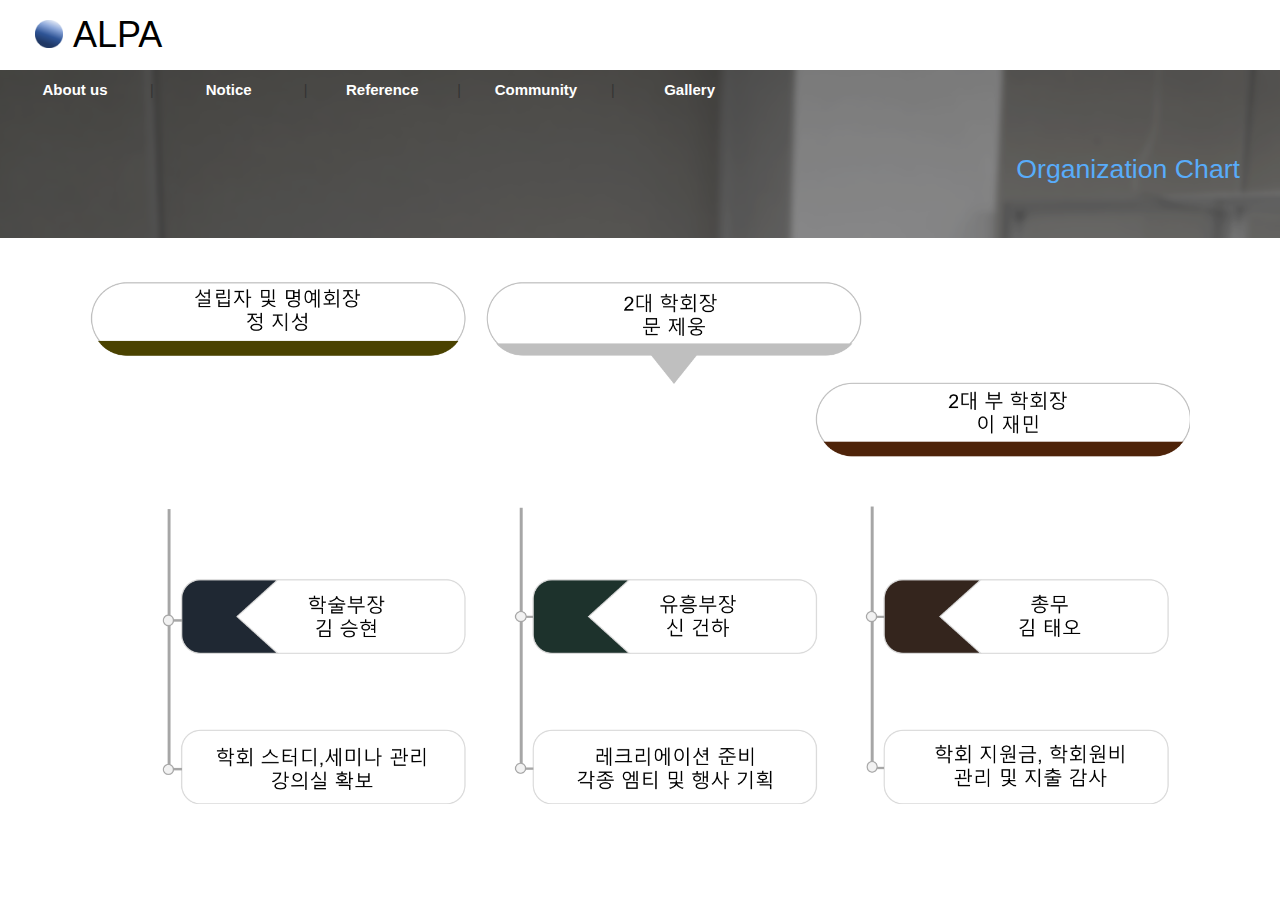
<file: organization.html>
<!DOCTYPE html>
<html lang="ko-KR">
<head>

	<title>Application Promgramming Association</title>
	<link rel="shortcut icon" href="/css/img/favicon.ico"/>
	<meta charset="utf-8">
	<meta name="description" content="The ALPA website's main pasge">
	<meta name="author" content="alpa20161104@gmail.com">


	<!-- 구글 API 필수 // client id 바꿔주는게 좋을 것임.-->
	<script src="https://apis.google.com/js/platform.js" async defer></script>
	<script src="https://ajax.googleapis.com/ajax/libs/jquery/3.3.1/jquery.min.js"></script>
	<link rel="stylesheet" href="https://maxcdn.bootstrapcdn.com/bootstrap/3.3.7/css/bootstrap.min.css">
	<script src="https://apis.google.com/js/api:client.js"></script>
	<script src="/js/gLogin.js"></script>


	<link rel="stylesheet" type="text/css" href="/css/topMenu.css">
	<link rel="stylesheet" type="text/css" href="/css/main.css">
	<link rel="stylesheet" type="text/css" href="/css/GLogin.css">

	<!-- IE9이하 HTML5 태그 지원 -->
	<!--[if lt IE 9]>
		<script src="http://html5shim.googlecode.com/svn/trunk/html5.js"></script>
	<![endif]-->
</head>
<body>

	<header id="name">

		<img id="headImg" src="/css/img/headImg.png"> <!-- 아무거나 넣었음 -->
		<h1><a id="Logo" href="index.html">ALPA</a></h1>

	</header>

	<div id="menu2">
		<div class="totalmenu">

					<nav id="topMenu">
						<ul>
							<li class="topMenuLi">
								<a  class="menuLink">About us</a>
								<ul class="submenu">
									<li><a href="introduction.html" class="submenuLink">Introduction</a></li>
									<li><a href="organization.html" class="submenuLink">Organization Chart</a></li>
									<li><a href="introproject.php" class="submenuLink">Project</a></li>
									<li><a href="https://goo.gl/forms/jqoQ3rOTxwnHBld73" class="submenuLink">Apply</a></li>
								</ul>
							</li>
							<li>|</li>
							<li class="topMenuLi">
								<a  class="menuLink">Notice</a>
								<ul class="submenu">
									<li><a href="notice.php" class="submenuLink">Notice</a></li>
									<li><a href="https://drive.google.com/drive/folders/0BwLt-eXTUGwAbmpmZ1BmekV6RTg" class="submenuLink">Accounting</a></li>
									<li><a href="https://drive.google.com/drive/folders/0BwLt-eXTUGwAemRoTjdKWmNhNTQ" class="submenuLink">Items</a></li>

								</ul>
							</li>
							<li>|</li>
							<li class="topMenuLi">
								<a  class="menuLink">Reference</a>
								<ul class="submenu">
									<li><a href="project.html" class="submenuLink">Project</a></li>
									<li><a href="seminar.html" class="submenuLink">Seminar</a></li>
									<li><a href="https://drive.google.com/drive/folders/0Bx-YhTmZR8KeVUZrT1NBUkZzdmM" class="submenuLink">Shared Folder</a></li>
								</ul>
							</li>
							<li>|</li>
							<li class="topMenuLi">
								<a  class="menuLink">Community</a>
								<ul class="submenu">
									<li><a href="community.php?field=0" class="submenuLink">Anonymous</a></li>
									<li><a href="community.php?field=1" class="submenuLink">Suggestion</a></li>
									<li><a href="community.php?field=2" class="submenuLink">Class Tip</a></li>
									<li><a href="community.php?field=3" class="submenuLink">Recruitment</a></li>
								</ul>
							</li>
							<li>|</li>
							<li class="topMenuLi">
								<a href="gallery.html" class="menuLink">Gallery</a>
							</li>
						</ul>
					</nav>
			<div class="topMain">
				<ul>
					<p>Organization Chart</p>
				</ul>

			</div>
		</div>

	</div>
		<img src="css/img/organchart.png" alt="organchartimg" style="max-width: 100%; width: 1100px; display:block; margin-left:auto; margin-right:auto; margin-top:40px; margin-bottom:40px; ">


</body>
</html>
</file>
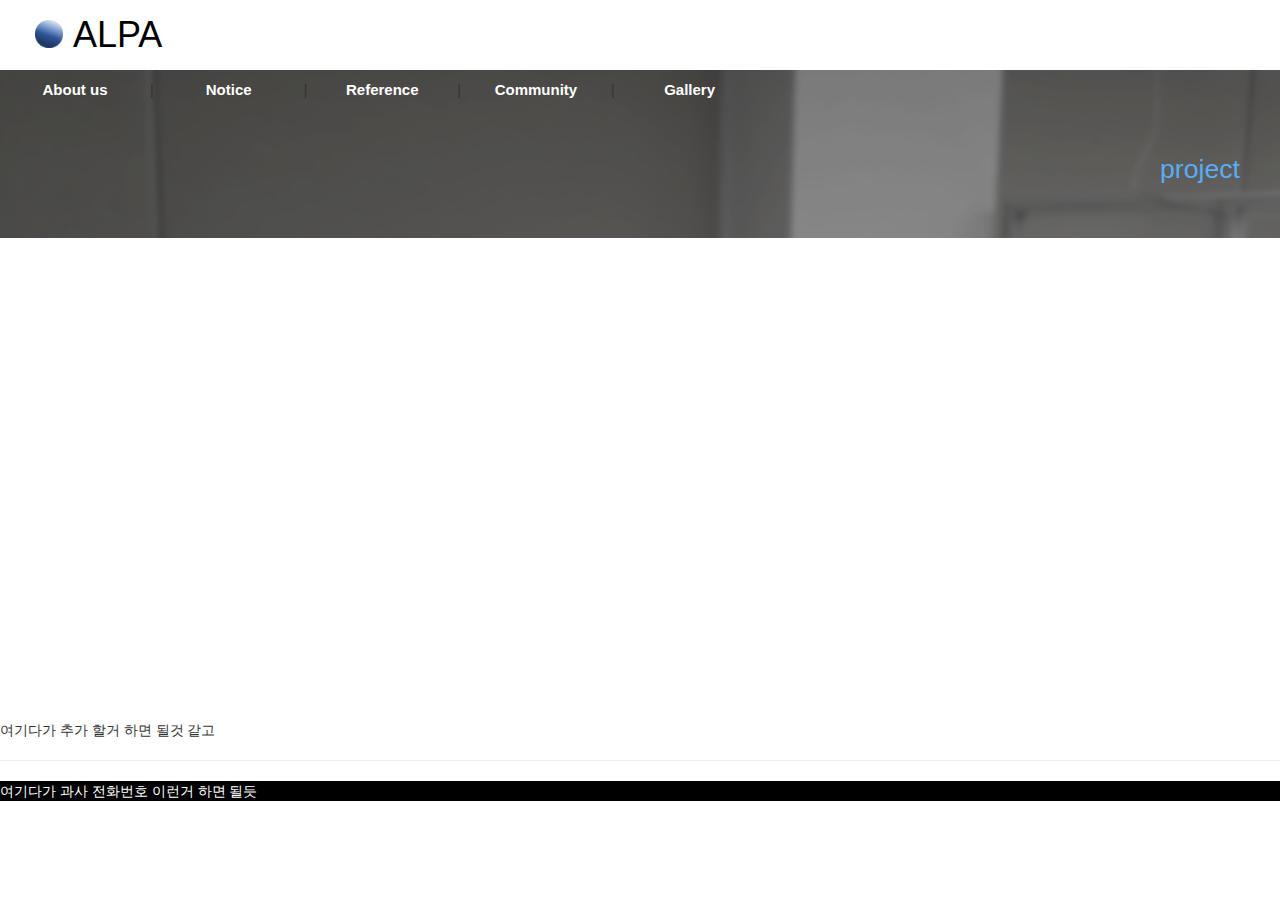
<file: project.html>
<!DOCTYPE html>
<html lang="ko-KR">
<head>

	<title>Application Promgramming Association</title>
	<link rel="shortcut icon" href="/css/img/favicon.ico"/>
	<meta charset="utf-8">
	<meta name="description" content="The ALPA website's main pasge">
	<meta name="author" content="alpa20161104@gmail.com">


	<!-- 구글 API 필수 // client id 바꿔주는게 좋을 것임.-->
	<script src="https://apis.google.com/js/platform.js" async defer></script>
	<script src="https://ajax.googleapis.com/ajax/libs/jquery/3.3.1/jquery.min.js"></script>
	<link rel="stylesheet" href="https://maxcdn.bootstrapcdn.com/bootstrap/3.3.7/css/bootstrap.min.css">
	<script src="https://apis.google.com/js/api:client.js"></script>
	<script src="/js/gLogin.js"></script>


	<link rel="stylesheet" type="text/css" href="/css/topMenu.css">
	<link rel="stylesheet" type="text/css" href="/css/main.css">
	<link rel="stylesheet" type="text/css" href="/css/GLogin.css">

	<!-- IE9이하 HTML5 태그 지원 -->
	<!--[if lt IE 9]>
		<script src="http://html5shim.googlecode.com/svn/trunk/html5.js"></script>
	<![endif]-->
</head>
<body>

	<header id="name">

		<img id="headImg" src="/css/img/headImg.png"> <!-- 아무거나 넣었음 -->
		<h1><a id="Logo" href="index2.html">ALPA</a></h1>

	</header>

	<div id="menu">
		<div class="totalmenu">
		<nav id="topMenu">
			<ul>
				<li class="topMenuLi">
					<a  class="menuLink">About us</a>
					<ul class="submenu">
						<li><a href="introduction.html" class="submenuLink">Introduction</a></li>
						<li><a href="organization.html" class="submenuLink">Organization Chart</a></li>
						<li><a href="introproject.html" class="submenuLink">IntroProject</a></li>
						<li><a href="apply.html" class="submenuLink">Apply</a></li>
					</ul>
				</li>
				<li>|</li>
				<li class="topMenuLi">
					<a  class="menuLink">Notice</a>
					<ul class="submenu">
						<li><a href="notice.php" class="submenuLink">Notice</a></li>
						<li><a href="capital.html" class="submenuLink">Capital</a></li>
						<li><a href="supplies.html" class="submenuLink">Supplies</a></li>

					</ul>
				</li>
				<li>|</li>
				<li class="topMenuLi">
					<a  class="menuLink">Reference</a>
					<ul class="submenu">
						<li><a href="project.html" class="submenuLink">Project</a></li>
						<li><a href="seminar.html" class="submenuLink">Seminar</a></li>
						<li><a href="sharedfolder.html" class="submenuLink">Shared Folder</a></li>
					</ul>
				</li>
				<li>|</li>
				<li class="topMenuLi">
					<a  class="menuLink">Community</a>
					<ul class="submenu">
						<li><a href="anonymous.html" class="submenuLink">Anonymous</a></li>
						<li><a href="suggestion.html" class="submenuLink">Suggestion</a></li>
						<li><a href="classtip.html" class="submenuLink">Class Tip</a></li>
						<li><a href="recruitment.html" class="submenuLink">Recruitment</a></li>
					</ul>
				</li>
				<li>|</li>
				<li class="topMenuLi">
					<a href="gallery.html" class="menuLink">Gallery</a>
				</li>
			</ul>
		</nav>

			<div class="topMain">
				<ul>
					<p>project</p>
				</ul>
			</div>
		</div>

		<div class="data">
			<img id="pic" class="img-circle" width="100" height="100">

			<p id="email" class="alert alert-danger"></p>
			<button onclick="signOut()" class="btn btn-danger">SignOut</button>
		</div>

	</div>


	<div id="content">
		<p>여기다가 추가 할거 하면 될것 같고</p>
	</div>

	<hr>

	<footer>
		<p>여기다가 과사 전화번호 이런거 하면 될듯</p>
	</footer>

</body>
</html>
</file>
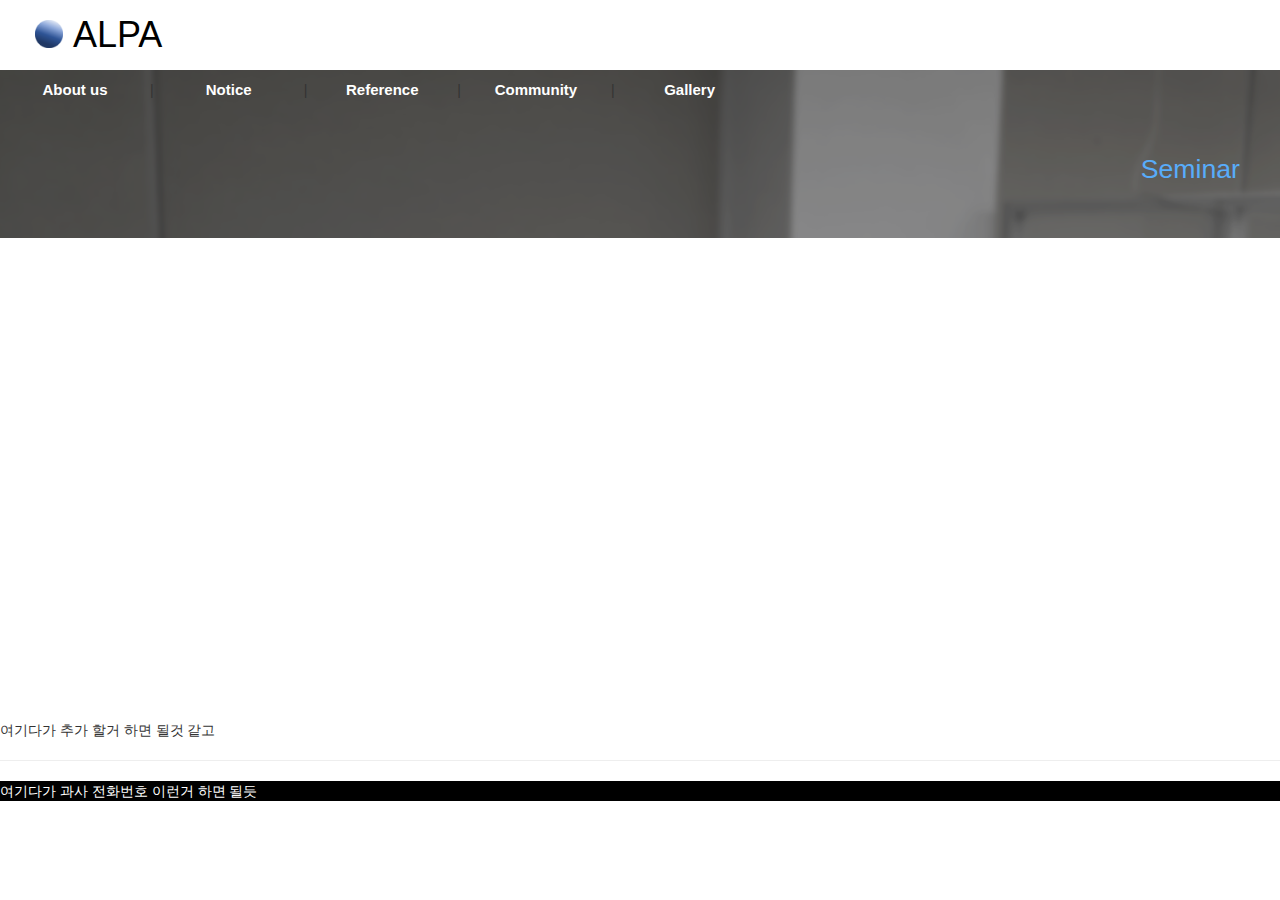
<file: seminar.html>
<!DOCTYPE html>
<html lang="ko-KR">
<head>

	<title>Application Promgramming Association</title>
	<link rel="shortcut icon" href="/css/img/favicon.ico"/>
	<meta charset="utf-8">
	<meta name="description" content="The ALPA website's main pasge">
	<meta name="author" content="alpa20161104@gmail.com">


	<!-- 구글 API 필수 // client id 바꿔주는게 좋을 것임.-->
	<script src="https://apis.google.com/js/platform.js" async defer></script>
	<script src="https://ajax.googleapis.com/ajax/libs/jquery/3.3.1/jquery.min.js"></script>
	<link rel="stylesheet" href="https://maxcdn.bootstrapcdn.com/bootstrap/3.3.7/css/bootstrap.min.css">
	<script src="https://apis.google.com/js/api:client.js"></script>
	<script src="/js/gLogin.js"></script>


	<link rel="stylesheet" type="text/css" href="/css/topMenu.css">
	<link rel="stylesheet" type="text/css" href="/css/main.css">
	<link rel="stylesheet" type="text/css" href="/css/GLogin.css">

	<!-- IE9이하 HTML5 태그 지원 -->
	<!--[if lt IE 9]>
		<script src="http://html5shim.googlecode.com/svn/trunk/html5.js"></script>
	<![endif]-->
</head>
<body>

	<header id="name">

		<img id="headImg" src="/css/img/headImg.png"> <!-- 아무거나 넣었음 -->
		<h1><a id="Logo" href="index2.html">ALPA</a></h1>

	</header>

	<div id="menu">
		<div class="totalmenu">
		<nav id="topMenu">
			<ul>
				<li class="topMenuLi">
					<a  class="menuLink">About us</a>
					<ul class="submenu">
						<li><a href="introduction.html" class="submenuLink">Introduction</a></li>
						<li><a href="organization.html" class="submenuLink">Organization Chart</a></li>
						<li><a href="introproject.html" class="submenuLink">IntroProject</a></li>
						<li><a href="apply.html" class="submenuLink">Apply</a></li>
					</ul>
				</li>
				<li>|</li>
				<li class="topMenuLi">
					<a  class="menuLink">Notice</a>
					<ul class="submenu">
						<li><a href="notice.php" class="submenuLink">Notice</a></li>
						<li><a href="capital.html" class="submenuLink">Capital</a></li>
						<li><a href="supplies.html" class="submenuLink">Supplies</a></li>

					</ul>
				</li>
				<li>|</li>
				<li class="topMenuLi">
					<a  class="menuLink">Reference</a>
					<ul class="submenu">
						<li><a href="project.html" class="submenuLink">Project</a></li>
						<li><a href="seminar.html" class="submenuLink">Seminar</a></li>
						<li><a href="sharedfolder.html" class="submenuLink">Shared Folder</a></li>
					</ul>
				</li>
				<li>|</li>
				<li class="topMenuLi">
					<a  class="menuLink">Community</a>
					<ul class="submenu">
						<li><a href="anonymous.html" class="submenuLink">Anonymous</a></li>
						<li><a href="suggestion.html" class="submenuLink">Suggestion</a></li>
						<li><a href="classtip.html" class="submenuLink">Class Tip</a></li>
						<li><a href="recruitment.html" class="submenuLink">Recruitment</a></li>
					</ul>
				</li>
				<li>|</li>
				<li class="topMenuLi">
					<a href="gallery.html" class="menuLink">Gallery</a>
				</li>
			</ul>
		</nav>

			<div class="topMain">
				<ul>
					<p>Seminar</p>
				</ul>
			</div>
		</div>
		<div class="data">
			<img id="pic" class="img-circle" width="100" height="100">

			<p id="email" class="alert alert-danger"></p>
			<button onclick="signOut()" class="btn btn-danger">SignOut</button>
		</div>

	</div>


	<div id="content">
		<p>여기다가 추가 할거 하면 될것 같고</p>
	</div>

	<hr>

	<footer>
		<p>여기다가 과사 전화번호 이런거 하면 될듯</p>
	</footer>

</body>
</html>
</file>
<file: css/topMenu.css>
#topMenu {
	height: 40px;
/*background-color: #00000044;*/
}

#topMenu ul {
	list-style-type: none;
	margin: 0px;
	padding: 0px;
}

#topMenu ul li {


	float: left;
	margin-top: 5px;
line-height: 30px;
	vertical-align: middle;
	text-align: center;
	position: relative;
}

.topMenuLi {

	text-decoration: none;

	display: block;
	width: 150px;
	font-size: 15px;

}


.menuLink, .submenuLink {
 	   -ms-user-select: none;
   -moz-user-select: -moz-none;
   -khtml-user-select: none;
   -webkit-user-select: none;
   user-select: none;
	text-decoration: none;
	color: white;
	display: block;
	width: 150px;
font-weight: bold;
	font-size: 15px;
	font-weight: bold;

}

.topMenuLi:hover .menuLink{
text-decoration: none;

	color: #58ACFA;
	/*background-color: #4d4d4d;*/
}

.topMain {
	/*background-color: #00000044;*/
	text-align: right;
	font-size: 20pt;
	color: #58ACFA;
	padding: 40px;
}


.submenuLink {
	color: white;
font-size: 13px;
	/*background-color: white;
	border: solid 1px black;*/
	margin-top: -1px;
}

.submenu {
	position: absolute;
	height: 0px;
	overflow: hidden;

	transition: height .2s; /* height를 변화 시켰을 때 0.2초간 변화 되도록 설정 */
	-moz-transition: height .2s; /* 파이어폭스 적용 */
	-o-transition: height .2s; /* 오페라 적용 */
}

.topMenuLi:hover .submenu {

	height: 140px; /* 하위메뉴 추가 시 height을 늘려줘야 함 */
}

.submenuLink:hover {
	color: #58ACFA;
	text-decoration: none;
	/*background-color: #dddddd;*/
}

.totalmenu {
  	background-image: url("img/mainImg.png");

}
</file>
<file: css/main.css>
/*@font-face {
	font-family: noto;
	src: url(fonts/NotoSans-Regular.ttf) format('truetype');
}*/
body {
/*font-family: noto;*/
}


#headImg {
	width: 2em;
	height: 2em;
	float: left;
	margin-right: 10px;
	margin-left: 35px;
	margin-top: 5px;
}

#name h1 {
	 	   -ms-user-select: none;
   -moz-user-select: -moz-none;
   -khtml-user-select: none;
   -webkit-user-select: none;
   user-select: none;
	margin: 0px;
	margin-top: 15px;
	margin-bottom: 15px;
	padding: 0px;
	/*font-family: noto;*/
}

#mainWrapper {

	background-image: url("img/mainImg.png");
height: 650px;
	background-repeat: no-repeat;
-webkit-background-size: cover;

-moz-background-size: cover;

-o-background-size: cover;

background-size: cover;
}

#menu {
height: 650px;
	background-repeat: no-repeat;
-webkit-background-size: cover;

-moz-background-size: cover;

-o-background-size: cover;

background-size: cover;
}
#menu2 {

height: 170px;
	background-repeat: no-repeat;
-webkit-background-size: cover;

-moz-background-size: cover;

-o-background-size: cover;

background-size: cover;
}

#Logo {
	color: black;
	text-decoration: none;
}



footer {
height: 10%;
	background-color: black;
	color: white;
}
</file>
<file: css/GLogin.css>
#gSignInWrapper {
	margin-top: 250px;
	width: 260px;
	margin-left: auto;
	margin-right: auto;
}

#customBtn {
	display: inline-block;
	background: #FFFFFFBB;
	color: #222;
	width: 260px;
	border-radius: 3px;
	border: thin solid #888;
		height: 60px;
	box-shadow: 0.5px 0.5px 0.5px #333;
	white-space: nowrap;
}

#customBtn:hover {
	cursor: pointer;
}

#icon{
	margin-top: 12px;
	margin-left: 20px;

	width:35px;
	height:35px;
}


span.btnText {
	display: inline-block;
	vertical-align: middle;
	padding-left: 17px;
	padding-top: 15px;
	color: #100719;
	/*padding-right: 42px;*/
	font-size: 16px;
	font-weight:bolder;
}

.data {
	display: none;
	margin-top: 180px;
	margin-left: 200px;
	font-weight: bold;

	color: #000000;
}

#email {
	margin-top: 20px;
	width: 350px;
}
</file>
